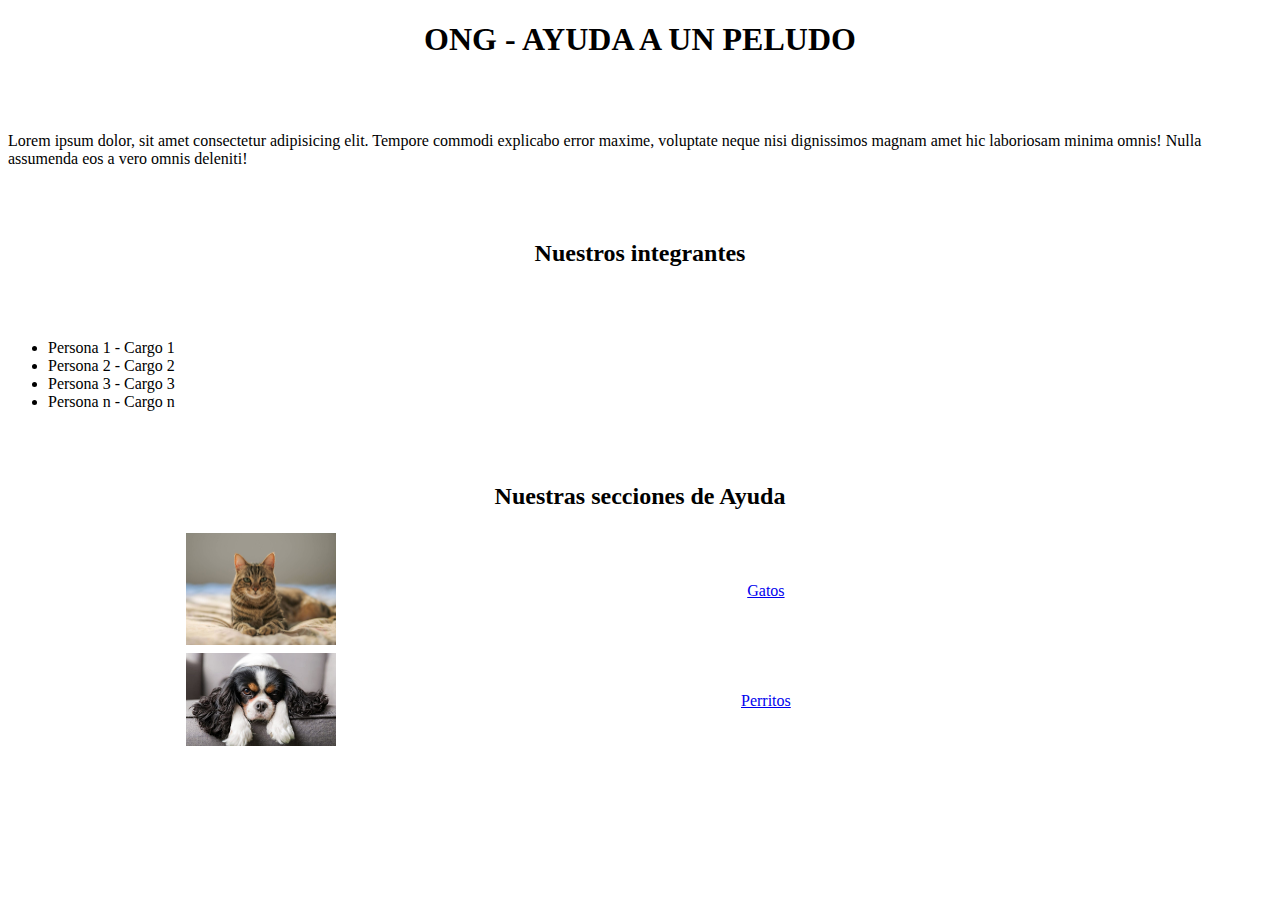
<file: ONG/index.html>
<!DOCTYPE html>
<html lang="en">
<head>
    <meta charset="UTF-8">
    <meta http-equiv="X-UA-Compatible" content="IE=edge">
    <meta name="viewport" content="width=device-width, initial-scale=1.0">
    <title>Ayuda a un peludo</title>
    <link rel="stylesheet" type="text/css" href="css/estilos.css">
</head>
<body>
    <h1>ONG - AYUDA A UN PELUDO</h1>
    <br>
    <br>
    <P>Lorem ipsum dolor, sit amet consectetur adipisicing elit. Tempore commodi explicabo error maxime, voluptate neque nisi dignissimos magnam amet hic laboriosam minima omnis! Nulla assumenda eos a vero omnis deleniti!</P>
    <br>
    <br>
    <h2>Nuestros integrantes</h2>
    <br>
    <br>
    <ul>
        <li>Persona 1 - Cargo 1</li>
        <li>Persona 2 - Cargo 2</li>
        <li>Persona 3 - Cargo 3</li>
        <li>Persona n - Cargo n</li>
    </ul>
    <br>
    <br>
    <h2>Nuestras secciones de Ayuda</h2>

    <table>
        <tr>
            <td>
                <img src="img/gatos.jpg">
            </td>
            <td>
                <a href="gatos.html">Gatos</a>
            </td>
            
        </tr>
        <tr>
            <td>
                <img src="img/perros.jpg">
            
            </td>
            <td>
                <a href="Perritos.html">Perritos</a>
            </td>
        </tr>
    </table>
  

</body>
</html>
</file>
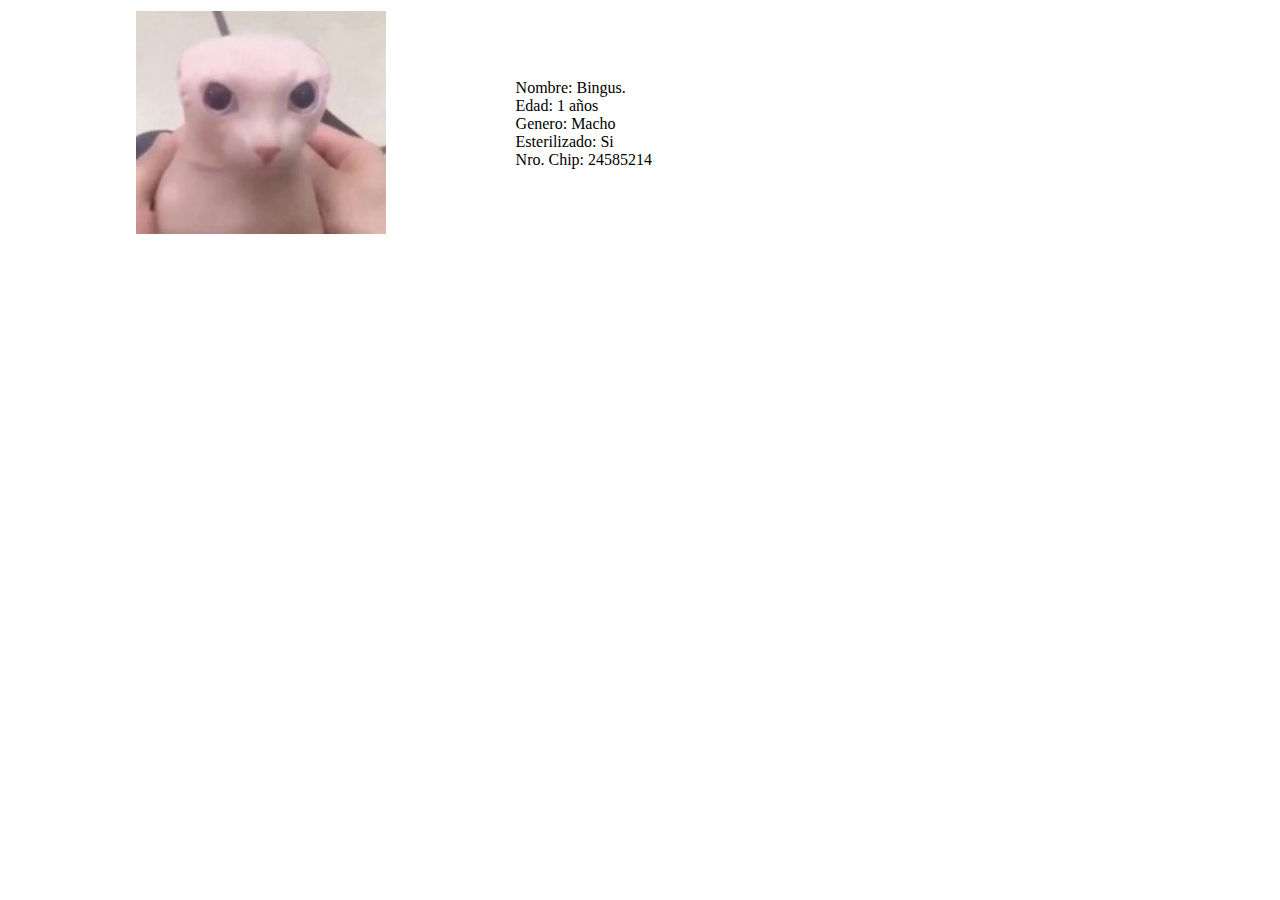
<file: ONG/Bingus.html>
<!DOCTYPE html>
<html lang="en">
<head>
    <meta charset="UTF-8">
    <meta http-equiv="X-UA-Compatible" content="IE=edge">
    <meta name="viewport" content="width=device-width, initial-scale=1.0">
    <title>Ayuda a un peludo</title>
    <link rel="Stylesheet" type="text/css" href="css/estilos.css">
</head>
<body>
    <table>
        <tr>
            <td>
                <img src="img/Bingus.jpg" class="grefoto">
            </td>
            <td class="gregory">
                <p><div>Nombre: Bingus.</div> <div>Edad: 1 años</div> <div>Genero: Macho</div> <div>Esterilizado: Si</div> <div>Nro. Chip: 24585214</div>
                </p>
            </td>
        </tr>
</body>
</html>
</file>
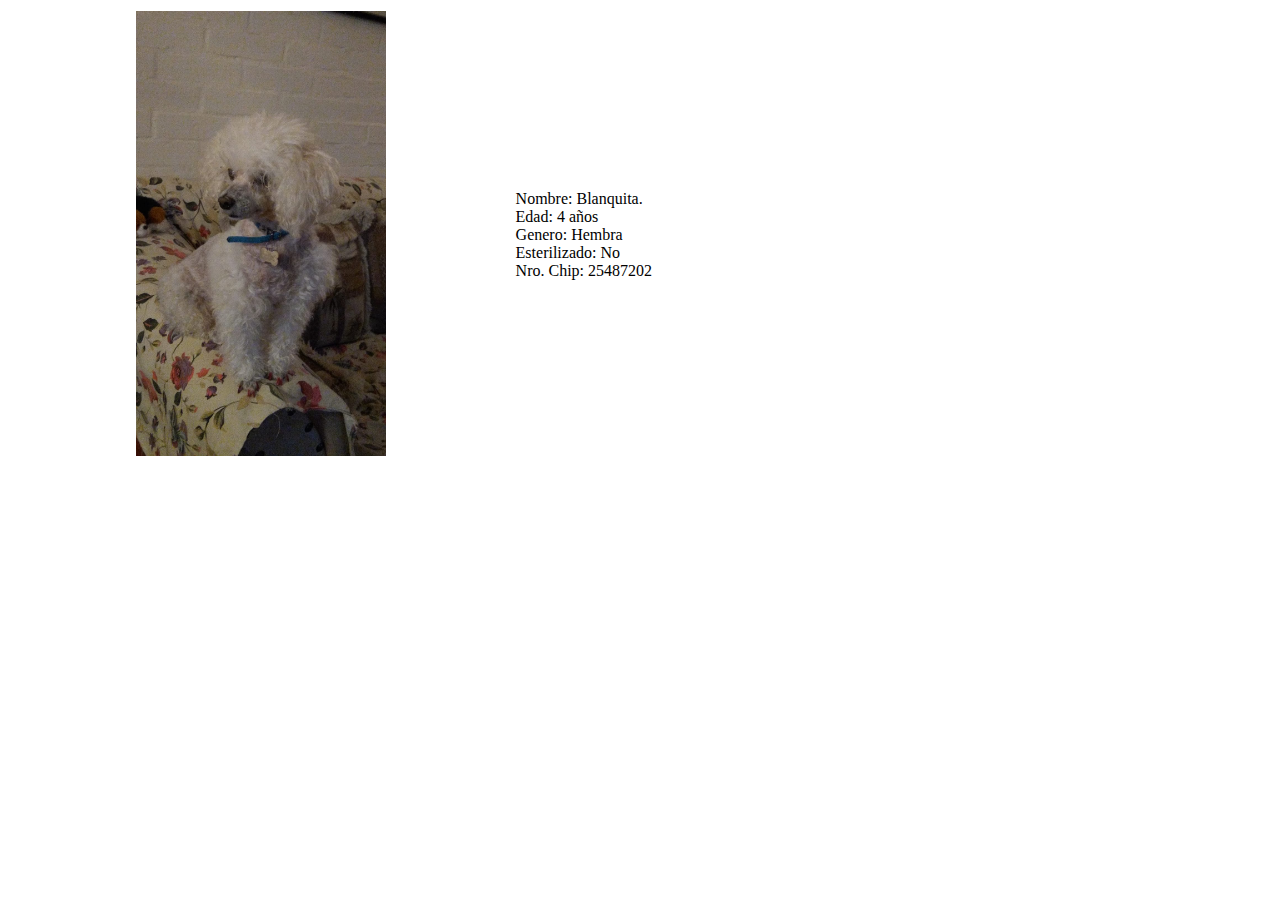
<file: ONG/Blanquita.html>
<!DOCTYPE html>
<html lang="en">
<head>
    <meta charset="UTF-8">
    <meta http-equiv="X-UA-Compatible" content="IE=edge">
    <meta name="viewport" content="width=device-width, initial-scale=1.0">
    <title>Ayuda a un peludo</title>
    <link rel="Stylesheet" type="text/css" href="css/estilos.css">
</head>
<body>
    <table>
        <tr>
            <td>
                <img src="img/Blanquita.jpg" class="grefoto">
            </td>
            <td class="gregory">
                <p><div>Nombre: Blanquita.</div> <div>Edad: 4 años</div> <div>Genero: Hembra</div> <div>Esterilizado: No</div> <div>Nro. Chip: 25487202</div>
                </p>
            </td>
        </tr>
</body>
</file>
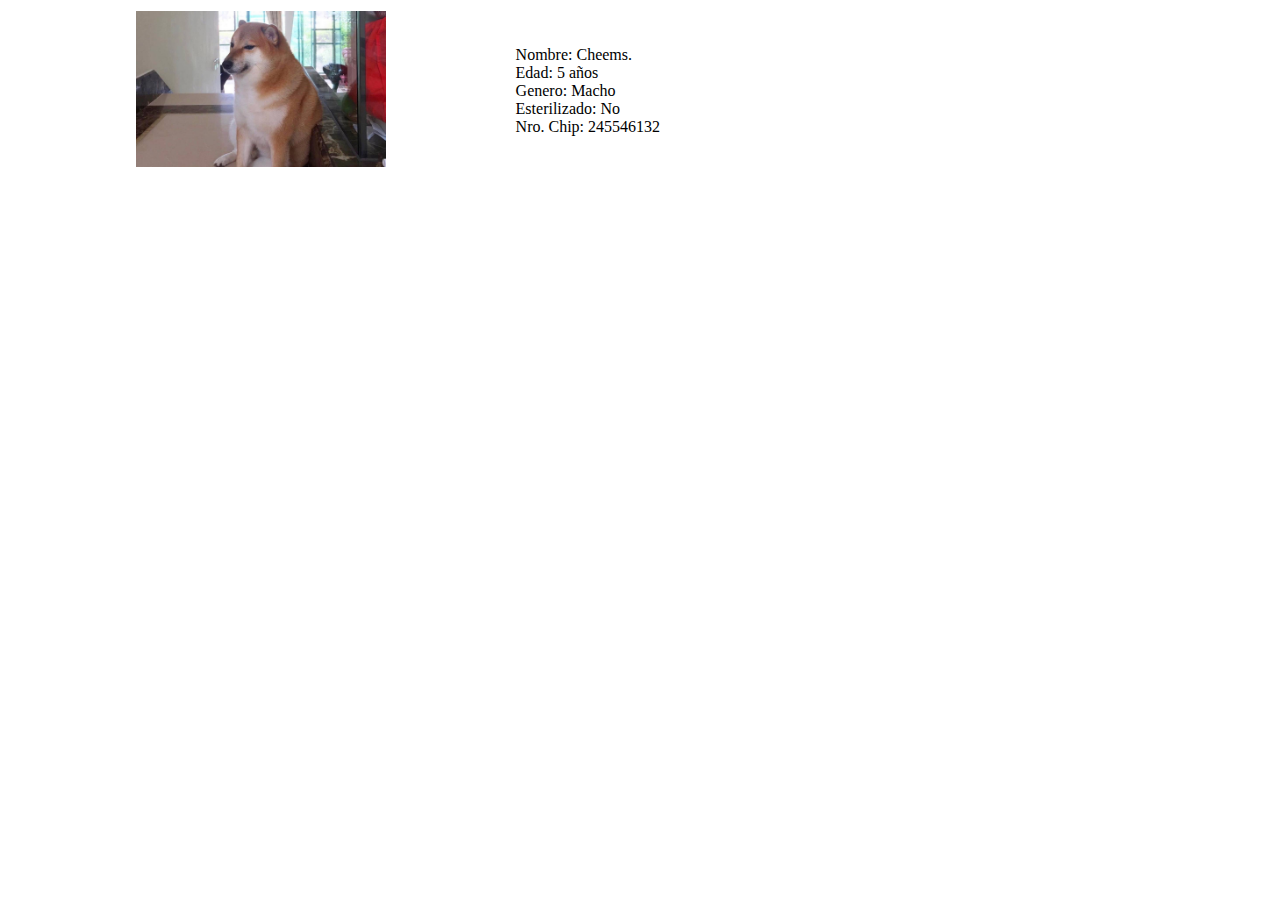
<file: ONG/Cheems.html>
<!DOCTYPE html>
<html lang="en">
<head>
    <meta charset="UTF-8">
    <meta http-equiv="X-UA-Compatible" content="IE=edge">
    <meta name="viewport" content="width=device-width, initial-scale=1.0">
    <title>Ayuda a un peludo</title>
    <link rel="Stylesheet" type="text/css" href="css/estilos.css">
</head>
<body>
    <table>
        <tr>
            <td>
                <img src="img/cheems.jpg" class="grefoto">
            </td>
            <td class="gregory">
                <p><div>Nombre: Cheems.</div> <div>Edad: 5 años</div> <div>Genero: Macho</div> <div>Esterilizado: No</div> <div>Nro. Chip: 245546132</div>
                </p>
            </td>
        </tr>
</body>
</html>
</file>
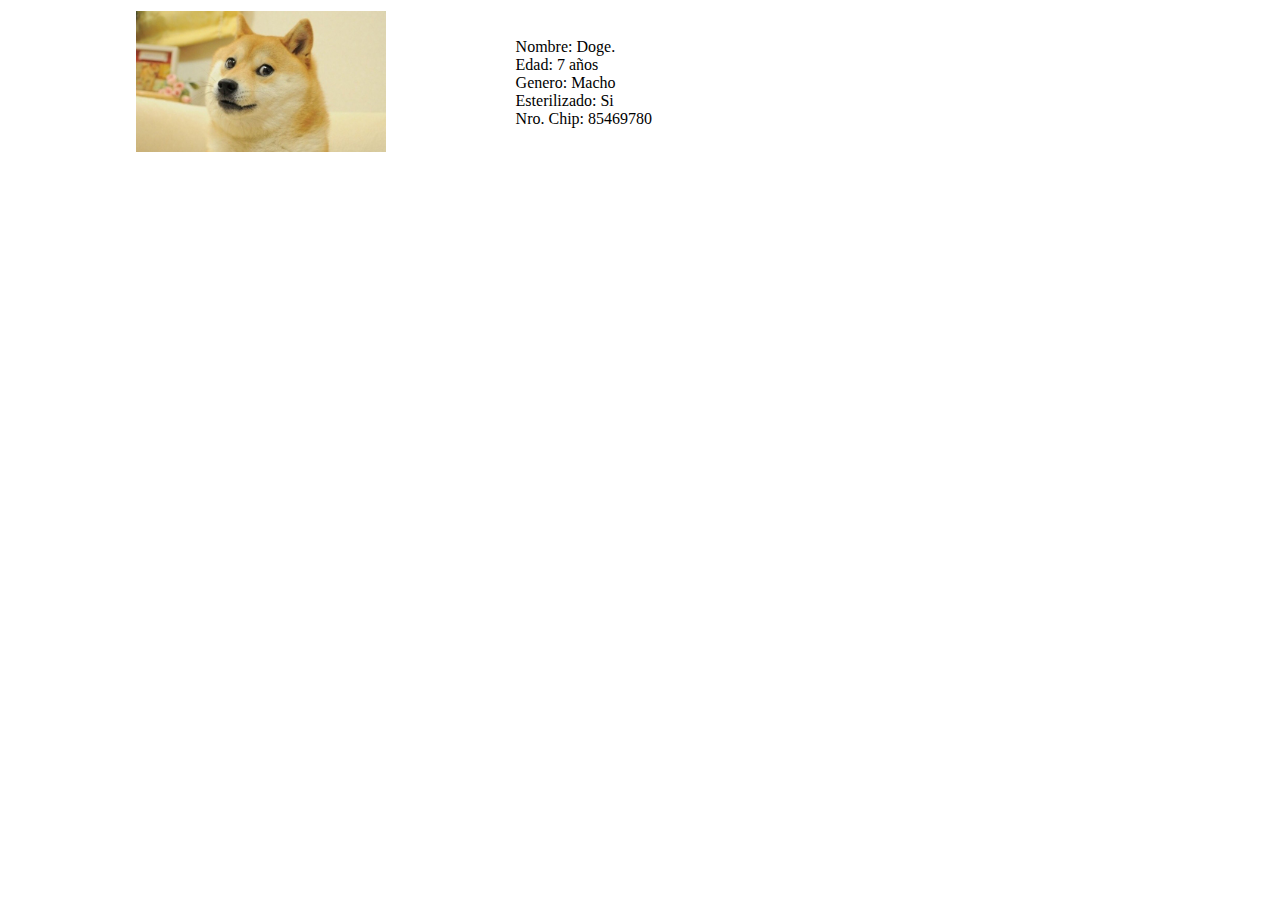
<file: ONG/Doge.html>
<!DOCTYPE html>
<html lang="en">
<head>
    <meta charset="UTF-8">
    <meta http-equiv="X-UA-Compatible" content="IE=edge">
    <meta name="viewport" content="width=device-width, initial-scale=1.0">
    <title>Ayuda a un peludo</title>
    <link rel="Stylesheet" type="text/css" href="css/estilos.css">
</head>
<body>
    <table>
        <tr>
            <td>
                <img src="img/Doge.jpg" class="grefoto">
            </td>
            <td class="gregory">
                <p><div>Nombre: Doge.</div> <div>Edad: 7 años</div> <div>Genero: Macho</div> <div>Esterilizado: Si</div> <div>Nro. Chip: 85469780</div>
                </p>
            </td>
        </tr>
</body>
</html>
</file>
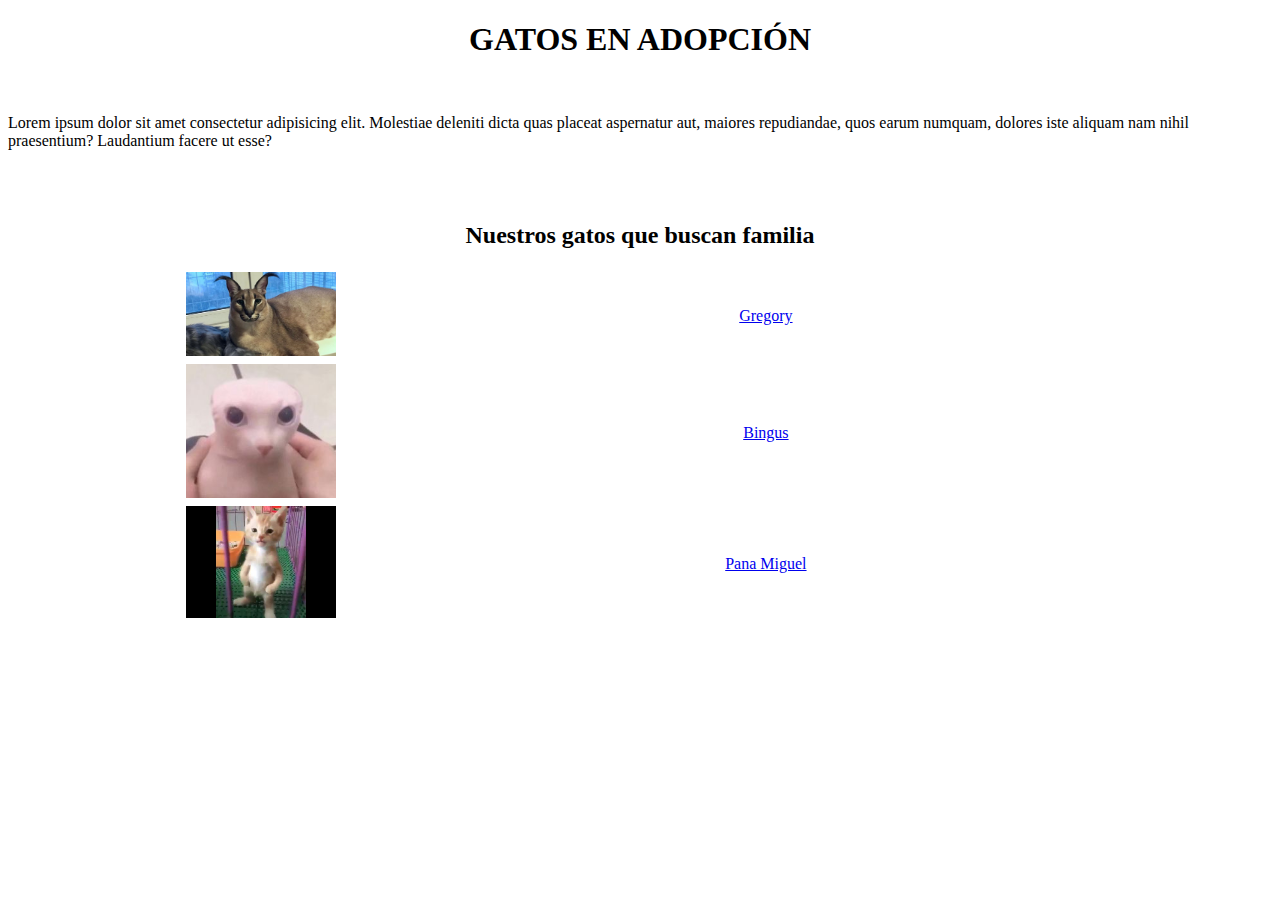
<file: ONG/gatos.html>
<!DOCTYPE html>
<html lang="en">
<head>
    <meta charset="UTF-8">
    <meta http-equiv="X-UA-Compatible" content="IE=edge">
    <meta name="viewport" content="width=device-width, initial-scale=1.0">
    <title>Ayuda a un peludo</title>
    <link rel="stylesheet" type="text/css" href="css/estilos.css">
</head>
<body>
    <h1>GATOS EN ADOPCIÓN</h1>
    <br>
    <p>Lorem ipsum dolor sit amet consectetur adipisicing elit. Molestiae deleniti dicta quas placeat aspernatur aut, maiores repudiandae, quos earum numquam, dolores iste aliquam nam nihil praesentium? Laudantium facere ut esse?</p>
    <br>
    <br>
    <h2>Nuestros gatos que buscan familia</h2>
    <table>
        <tr>
            <td>
                <img src="img/Gregory.jpg">
            </td>
            <td>
                <a href="gregory.html">Gregory</a>
            </td>
            
        </tr>
        <tr>
            <td>
                <img src="img/Bingus.jpg">
            
            </td>
            <td>
                <a href="Bingus.html">Bingus</a>
            </td>
        </tr>
        <tr>
            <td>
                <img src="img/pana miguel.jpg">
            </td>
            <td>
                <a href="pana miguel.html">Pana Miguel</a>
            </td>
            
        </tr>
    </table>
</body>
</html>
</file>
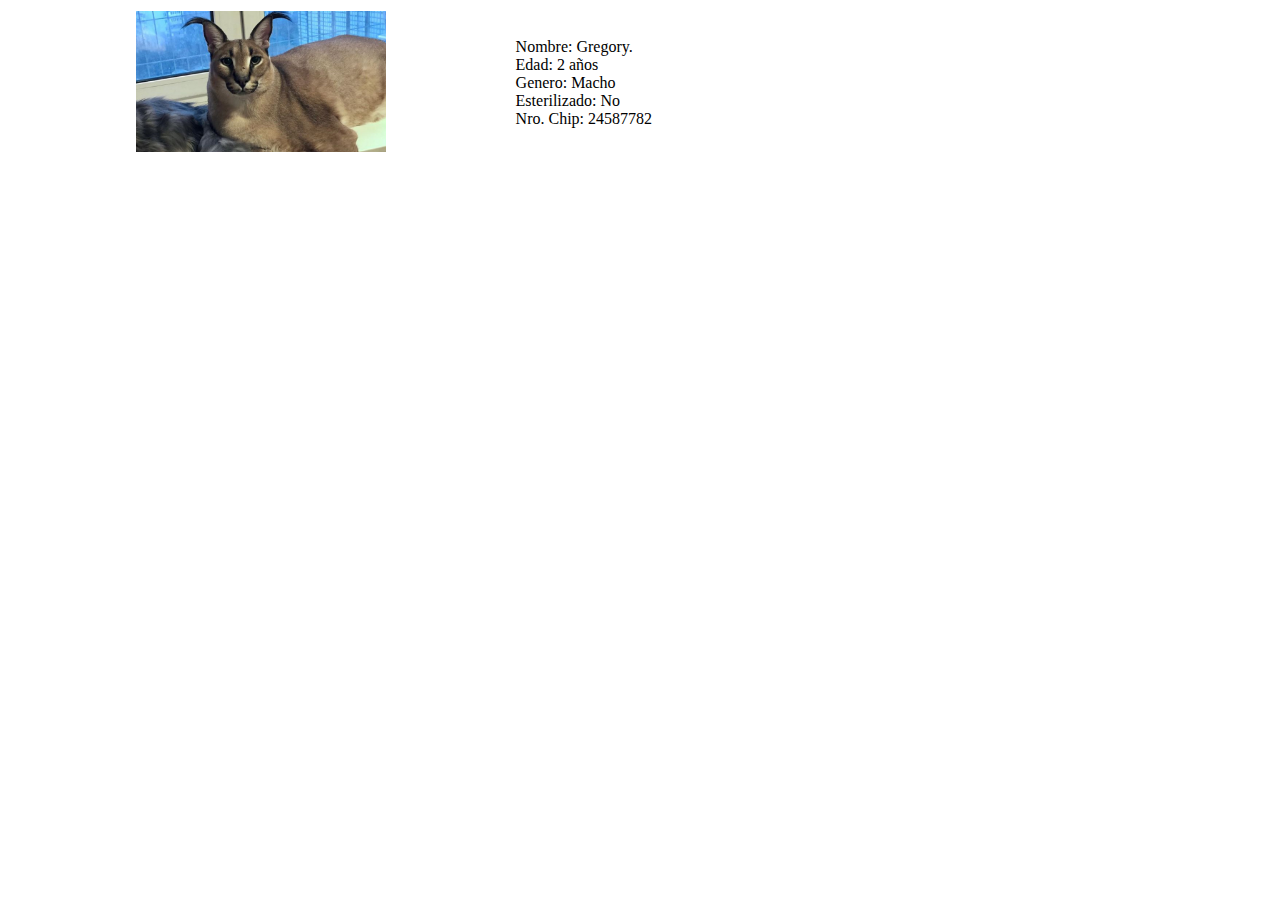
<file: ONG/gregory.html>
<!DOCTYPE html>
<html lang="en">
<head>
    <meta charset="UTF-8">
    <meta http-equiv="X-UA-Compatible" content="IE=edge">
    <meta name="viewport" content="width=device-width, initial-scale=1.0">
    <title>Ayuda a un peludo</title>
    <link rel="Stylesheet" type="text/css" href="css/estilos.css">
</head>
<body>
    <table>
        <tr class="tagre">
            <td>
                <img src="img/Gregory.jpg" class="grefoto">
            </td>
            <td class="gregory">
                <p><div>Nombre: Gregory.</div> <div>Edad: 2 años</div> <div>Genero: Macho</div> <div>Esterilizado: No</div> <div>Nro. Chip: 24587782</div>
                </p>
            </td>
        </tr>
</body>
</html>
</file>
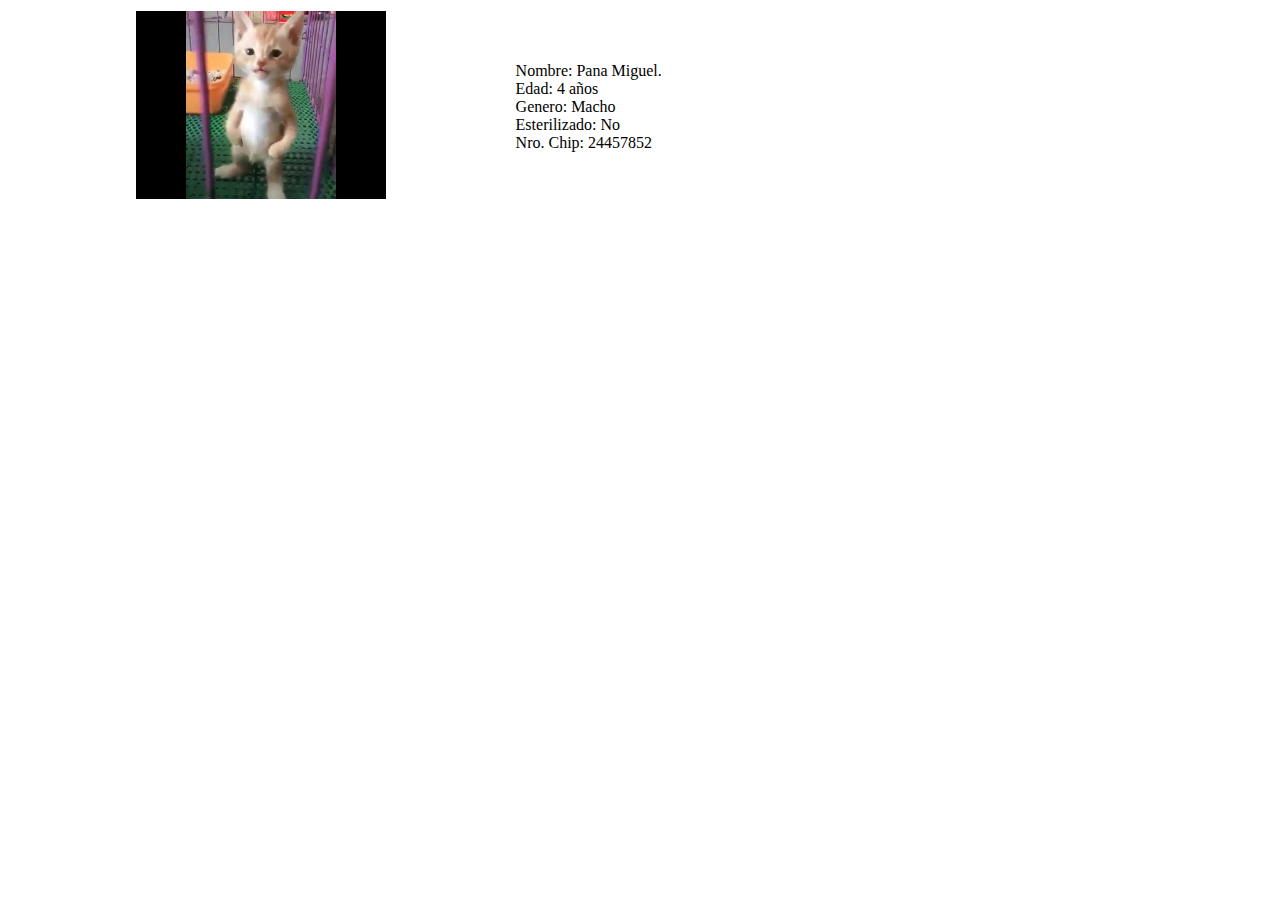
<file: ONG/pana miguel.html>
<!DOCTYPE html>
<html lang="en">
<head>
    <meta charset="UTF-8">
    <meta http-equiv="X-UA-Compatible" content="IE=edge">
    <meta name="viewport" content="width=device-width, initial-scale=1.0">
    <title>Ayuda a un peludo</title>
    <link rel="Stylesheet" type="text/css" href="css/estilos.css">
</head>
<body>
    <table>
        <tr>
            <td>
                <img src="img/pana miguel.jpg" class="grefoto">
            </td>
            <td class="gregory">
                <p><div>Nombre: Pana Miguel.</div> <div>Edad: 4 años</div> <div>Genero: Macho</div> <div>Esterilizado: No</div> <div>Nro. Chip: 24457852</div>
                </p>
            </td>
        </tr>
</body>
</html>
</file>
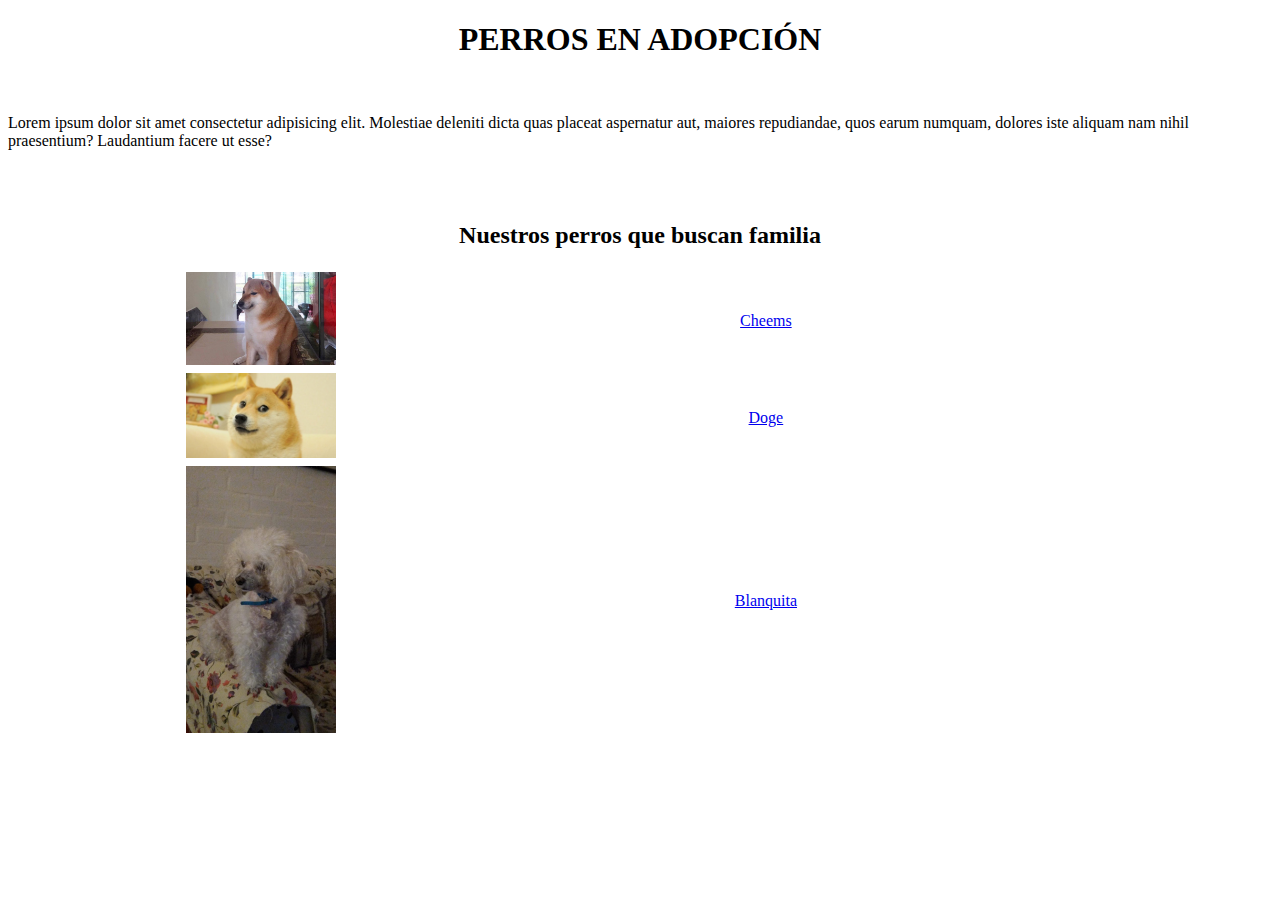
<file: ONG/Perritos.html>
<!DOCTYPE html>
<html lang="en">
<head>
    <meta charset="UTF-8">
    <meta http-equiv="X-UA-Compatible" content="IE=edge">
    <meta name="viewport" content="width=device-width, initial-scale=1.0">
    <title>Ayuda a un peludo</title>
    <link rel="stylesheet" type="text/css" href="css/estilos.css">
</head>
<body>
    <h1>PERROS EN ADOPCIÓN</h1>
    <br>
    <p>Lorem ipsum dolor sit amet consectetur adipisicing elit. Molestiae deleniti dicta quas placeat aspernatur aut, maiores repudiandae, quos earum numquam, dolores iste aliquam nam nihil praesentium? Laudantium facere ut esse?</p>
    <br>
    <br>
    <h2>Nuestros perros que buscan familia</h2>
    <table>
        <tr>
            <td>
                <img src="img/cheems.jpg">
            </td>
            <td>
                <a href="Cheems.html">Cheems</a>
            </td>
            
        </tr>
        <tr>
            <td>
                <img src="img/Doge.jpg">
            
            </td>
            <td>
                <a href="Doge.html">Doge</a>
            </td>
        </tr>
        <tr>
            <td>
                <img src="img/Blanquita.jpg">
            </td>
            <td>
                <a href="Blanquita.html">Blanquita</a>
            </td>
            
        </tr>
    </table>
</body>
</html>
</file>
<file: ONG/css/estilos.css>
h1{
    text-align: center;
}


h2{
    text-align: center;
}

img{
    width: 30%;
    height: 30%;
}

table{
    width: 80%;

}

td{
    width: 40%;
    text-align: center;
    vertical-align: middle;
}

.gregory{
    text-align: left ;
    vertical-align: middle;
}


.grefoto{
    width: 50%;
    height: 80%;
}
</file>
